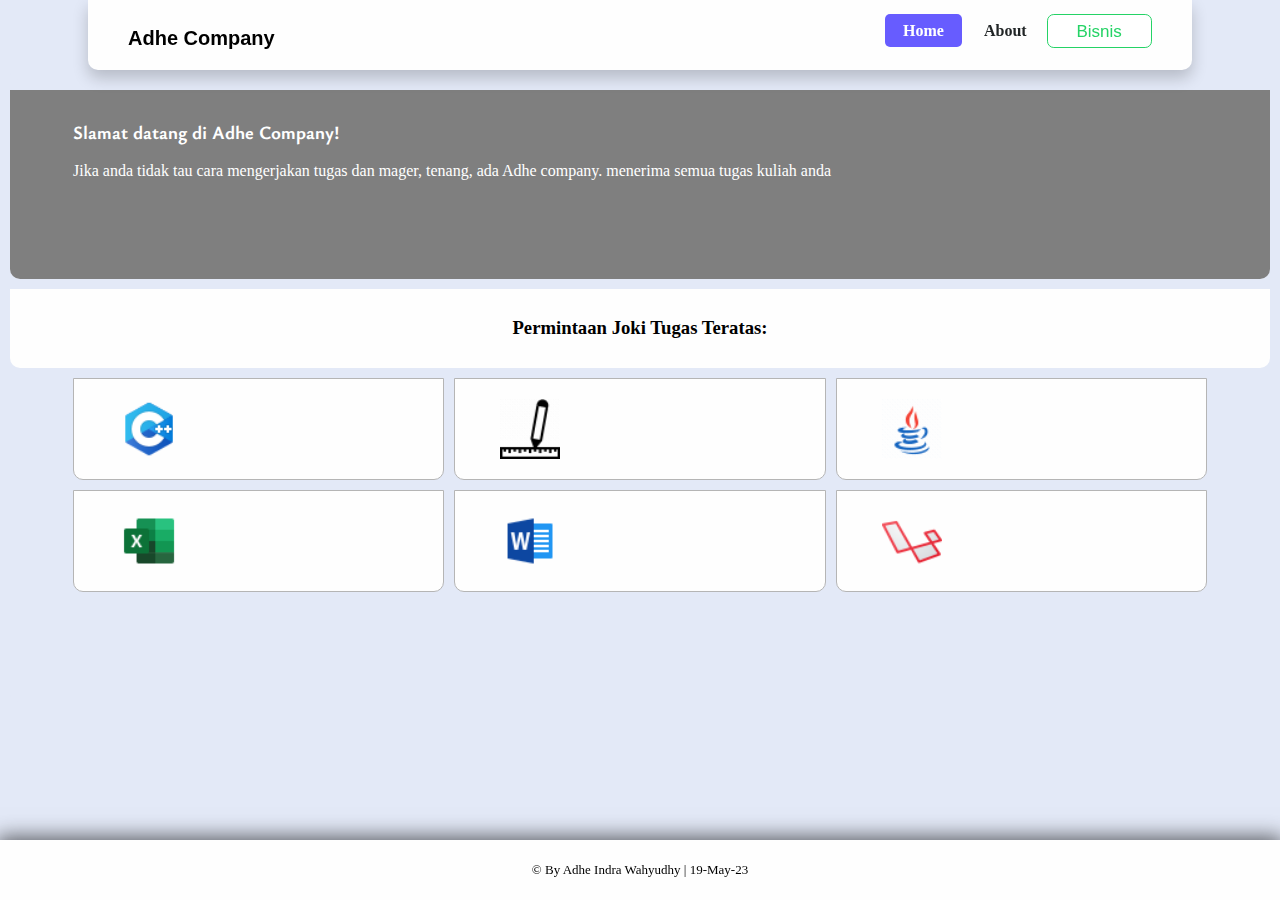
<file: index.html>
<!DOCTYPE html>
<html lang="en">
  <head>
    <meta charset="UTF-8" />
    <meta http-equiv="X-UA-Compatible" content="IE=edge" />
    <meta name="viewport" content="width=device-width, initial-scale=1.0" />
    <title>Home</title>
    <link rel="stylesheet" href="CSS/style.css" />
    <link rel="preconnect" href="https://fonts.googleapis.com" />
    <link rel="preconnect" href="https://fonts.gstatic.com" crossorigin />
    <link
      href="https://fonts.googleapis.com/css2?family=Ysabeau:wght@200&display=swap"
      rel="stylesheet" />
  </head>
  <body>
    <header>
      <div class="logo">
        <h1>Adhe Company</h1>
      </div>
      <input type="checkbox" id="nav_check" hidden />
      <nav>
        <div class="logo">
          <h2>Adhe</h2>
        </div>
        <ul>
          <li>
            <a href="index.html" class="active">Home</a>
          </li>
          <li>
            <a href="page/about.html">About</a>
          </li>

          <button id="redirectButton">
            <p>Bisnis</p>
            <svg
              xmlns="http://www.w3.org/2000/svg"
              width="16"
              height="16"
              fill="currentColor"
              class="bi bi-whatsapp"
              viewBox="0 0 16 16">
              <path
                d="M13.601 2.326A7.854 7.854 0 0 0 7.994 0C3.627 0 .068 3.558.064 7.926c0 1.399.366 2.76 1.057 3.965L0 16l4.204-1.102a7.933 7.933 0 0 0 3.79.965h.004c4.368 0 7.926-3.558 7.93-7.93A7.898 7.898 0 0 0 13.6 2.326zM7.994 14.521a6.573 6.573 0 0 1-3.356-.92l-.24-.144-2.494.654.666-2.433-.156-.251a6.56 6.56 0 0 1-1.007-3.505c0-3.626 2.957-6.584 6.591-6.584a6.56 6.56 0 0 1 4.66 1.931 6.557 6.557 0 0 1 1.928 4.66c-.004 3.639-2.961 6.592-6.592 6.592zm3.615-4.934c-.197-.099-1.17-.578-1.353-.646-.182-.065-.315-.099-.445.099-.133.197-.513.646-.627.775-.114.133-.232.148-.43.05-.197-.1-.836-.308-1.592-.985-.59-.525-.985-1.175-1.103-1.372-.114-.198-.011-.304.088-.403.087-.088.197-.232.296-.346.1-.114.133-.198.198-.33.065-.134.034-.248-.015-.347-.05-.099-.445-1.076-.612-1.47-.16-.389-.323-.335-.445-.34-.114-.007-.247-.007-.38-.007a.729.729 0 0 0-.529.247c-.182.198-.691.677-.691 1.654 0 .977.71 1.916.81 2.049.098.133 1.394 2.132 3.383 2.992.47.205.84.326 1.129.418.475.152.904.129 1.246.08.38-.058 1.171-.48 1.338-.943.164-.464.164-.86.114-.943-.049-.084-.182-.133-.38-.232z"></path>
            </svg>
          </button>
        </ul>
      </nav>
      <label for="nav_check" class="hamburger">
        <div></div>
        <div></div>
        <div></div>
      </label>
    </header>
    <div class="perent">
      <div class="konten"></div>
      <div class="konten background-image">
        <div class="isi besar">
          <h3 class="welcome">Slamat datang di Adhe Company!</h3>
          <p>
            Jika anda tidak tau cara mengerjakan tugas dan mager, tenang, ada
            Adhe company. menerima semua tugas kuliah anda
          </p>
        </div>
      </div>
      <div class="konten">
        <h3>Permintaan Joki Tugas Teratas:</h3>
      </div>
      <div class="container">
        <div class="card">
          <img class="gambar" src="picture/icons8-c-48.png" alt="" />
          <p>C++</p>
        </div>
        <div class="card">
          <img class="gambar" src="picture/icons8-design.gif" alt="" />
          <p>Design</p>
        </div>
        <div class="card">
          <img class="gambar" src="picture/icons8-java.gif" alt="" />
          <p>Java</p>
        </div>
        <div class="card">
          <img class="gambar" src="picture/icons8-excel-48.png" alt="" />
          <p>Ms. Excel</p>
        </div>
        <div class="card">
          <img class="gambar" src="picture/icons8-word-48.png" alt="" />
          <p>Ms. Word</p>
        </div>
        <div class="card">
          <img class="gambar" src="picture/icons8-laravel-48.png" alt="" />
          <p>Laravel</p>
        </div>
      </div>
      <div class="konten"></div>
    </div>
    <footer>
      <p>© By Adhe Indra Wahyudhy | 19-May-23</p>
    </footer>
    <script>
      var redirectButton = document.getElementById("redirectButton");
      redirectButton.addEventListener("click", function () {
        window.location.href = "https://wa.me/6285382539627";
      });
      var cards = document.getElementsByClassName("card");
      for (var i = 0; i < cards.length; i++) {
        cards[i].addEventListener("click", function () {
          alert(
            "Silahkan chat owner melalui tombol bisnis yang terletak pada navbar."
          );
        });
      }
    </script>
  </body>
</html>
</file>
<file: CSS/style.css>
body{
    background: #e3e9f7;
    margin: 0;
    padding: 0;
    height: 100%;
}
img{
    width: 20px;
}
header{
    width: 80%;
    height: 70px;
    background: #fefefe;
    display: flex;
    /* seting tulisan terletak di tengah tengah */
    align-items: center;
    justify-content: space-between; /*membuat tulisan mental ke kanan dan kiri*/
    padding: 0 40px;
    border-radius: 0 0 10px 10px;
    margin: 0 auto;
    box-shadow: 0 8px 16px 0 rgba(0,0,0,0.2);
    position: fixed;
    right: 5%;
    left: 5%;
    top: 0;
}
.logo{
    width: 150px;
    margin-top: 7px;
    font-family: 'Bebas Neue', sans-serif;
    font-size: 10px;
}
nav .logo{
    /* menghilangkan logo */
    display: none;
}
nav ul li a{
    color: #212526;
    list-style-type: none;
    margin: 0 2px;
    font-weight: 600;
    text-decoration: none;
    padding: 8px 18px
}
nav ul{
    list-style-type: none;
    display: flex;
}
nav ul li a:hover{
    background: #f6f4ff;
    transition: 0.5s;
    box-shadow: 0 5px 5px 0 rgba(0,0,0,0.2);
}
nav ul li a.active{
    transition: 1s;
    background: #675cff;
    color: #fff;
    border-radius: 5px;
}
nav ul li a:active{
    opacity: 0;
    transition: 0.5;
    background: #675cff;
    color: #fff;
    border-radius: 5px;
}
.hamburger{
    display: none;
    height: fit-content;
    cursor: pointer;
    padding: 3px 8px;
    border-radius: 5px;
    transition: 0.2s;
}
.hamburger:hover{
    background: #f6f4ff;
}
.hamburger div{
    width: 20px;
    height: 2px;
    margin: 6px 0 ;
    background-color: #212526;
}
.konten{
    width: 100%;
    background: #fefefe;
    margin: 10px 0;
    border-radius: 0 0 10px 10px;
    position: relative;
    z-index: -100;
    padding: 10px 0;
    
    
}
.konten .isi{
    margin-left: 5%;
    margin-right: 5%;
    text-align: justify;
}
.konten h3{
    text-align: center;
}
.konten:first-child{
    background: #e3e9f7;
    height: 50px;
    
}
.konten:last-child{
    background: #e3e9f7;
    height: 80px;
}
.isi .welcome{
    display: flex;
    justify-content:left;
}
.welcome{
    font-family: 'Ysabeau', sans-serif;
}
.perent{
    margin: 10px;
}
button {
    background-color: #fff;
    border: 1px solid #25D366;
    padding: 5px;
    position: relative;
    width: 6.2em;
    height: 2em;
    transition: 0.5s;
    font-size: 17px;
    border-radius: 0.4em;
    margin-top: -8px;
}

button p {
    position: absolute;
    top: 0.4em;
    left: 1.7em;
    margin: 0;
    padding: 0;
    transition: .5s;
    color: #25D366;
}

button svg {
    position: absolute;
    top: 0.45em;
    right: 0.5em;
    margin: 0;
    padding: 0;
    opacity: 0;
    transition: 0.5s;
    height: 1em;
    fill: #fff
}

button:hover p {
    left: 0.5em;
    color: #fff
}

button:hover svg {
    opacity: 1;
}

button:hover {
    background-color: #25D366;
}

.card{
    
    background: #fefefe;
    border-radius: 0 0 10px 10px;
    display: flex;
    height: 100px;
    border: 1px solid rgb(181, 181, 181);
    cursor: pointer;
    
}



.card .gambar{
    transition: 0.5s;
    width: 60px;
    height: 60px;
    padding-top: 20px;
    padding-left: 45px;
    padding-right: 5px;
    
    
}
.card:hover{
    transition: 0.5s;
    box-shadow: 0 5px 5px 0 rgba(0,0,0,0.2);
}
.card:hover .gambar{
    padding: 20px 30px;
    width: 50px;
    height: 50px;
}
.card:hover p{
    padding-right: 20px;
    opacity: 1;
    
}
.card p{
    opacity: 0;
    padding: 20px 10px;
    transition: 0.5s;
}

.container {
    display: grid;
    grid-template-columns: repeat(3, 1fr);
    gap: 10px;
    z-index: -3;
    align-items: center;
    margin-left: 5%;
    margin-right: 5%;
}

.item {
    background-color: blue;
    color: white;
    display: flex;
    padding: 10px;
    transition: background-color 0.3s ease;
}
.item img{
    transition: 0.5s;
    width: 60px;
    height: 60px;
    padding-top: 20px;
    padding-left: 45px;
    opacity: 1;
    padding-right: 5px;
}


.item:hover img{
    background-color: red;
    padding: 20px 10px;
    width: 50px;
    height: 50px;
    transition: 1s;
    opacity: 0;
    
}
.background-image{
    background-image: url("https://img.freepik.com/free-vector/hand-drawn-flat-design-mountain-landscape_23-2149158786.jpg?w=996&t=st=1684498977~exp=1684499577~hmac=b169067e20da01ac7ef142a1d0b0bb15ba5c4b16cfc7e01a0d9c9edb3403a174");
    
}

.background-image::before {
    content: "";
    position: absolute;
    border-radius: 0 0 10px 10px;
    top: 0;
    left: 0;
    right: 0;
    bottom: 0;
    background-color: rgba(0, 0, 0, 0.5);
}
/* .background-image h1, */
.background-image .isi {
    position: relative;
    z-index: 1;
    color: white;
}
.besar{
    height: 150px;
}
.profile {
    background-image: url("../picture/bg1.jpg");
    background-size: cover;
    border-radius: 5px;
    margin: 0 30%;
    text-align: center;
    padding: 20px;
    
    box-shadow: 0 5px 5px 0 rgba(0,0,0,0.2);
  }  
  .profile img {
    width: 150px;
    border-radius: 50%;
    margin-bottom: 10px;
    transition: 0.5s;
  }
  .profile img:hover {
    transition: 0.5s;
    transform: scale(1.2);
}
  
  .profile h1 {
    margin: 0;
    text-shadow: 2px 2px 5px white;
  }
  
  .profile p {
    margin: 5px 0;
    text-shadow: 2px 2px 5px white;
  }

footer{
    position: fixed;
    bottom: 0;
    width: 100%;
    background: #fefefe;
    height: 60px;
    box-shadow: rgba(0, 0, 0, 0.62) 0px 0px 20px 3px;
    display: flex;
    justify-content: center;
    align-items: center;
    font-size: 13px;
}

@media only screen and (max-width: 700px){
    header{
        padding: 0 20px;
    }
    #nav_check:checked ~ nav{
        left: -30px;
    }
    nav{
        position: absolute;
        left: -300px;
        top: 0;
        width: 150px;
        height: 100vh;
        background: #fefefe;
        transition: 0.2s;
        box-shadow: 20px 0 20px 0 rgba(0,0,0,0.2);
    }
    .profile{
        margin: auto;
    }
    nav .logo{
        display: block;
        height: 70px;
        display: flex;
        align-items: center;
        margin-left: 30px;
    }
    nav ul li{
        margin-bottom: 5px;
        padding: 10px 15px;
        
    }
    button{
        margin-top: 200px;
    }
    
    nav ul{
        display: block;
        padding: 0 20px;
        margin-top: 50px;
    }
    .hamburger{
        display: block;
    }
    
    
    
}
@media (max-width: 768px) {
    .container{
        grid-template-columns: repeat(2, 1fr);
        gap: 10px;
    }
    
}

@media (max-width: 425px) {
    .container{
        display: block;
        margin: 0 10px;
        
    }
    .card{
    
    margin: 10px;
    
}
    
    .card:hover .gambar{
    padding-right: 20px;
    }
}
</file>
